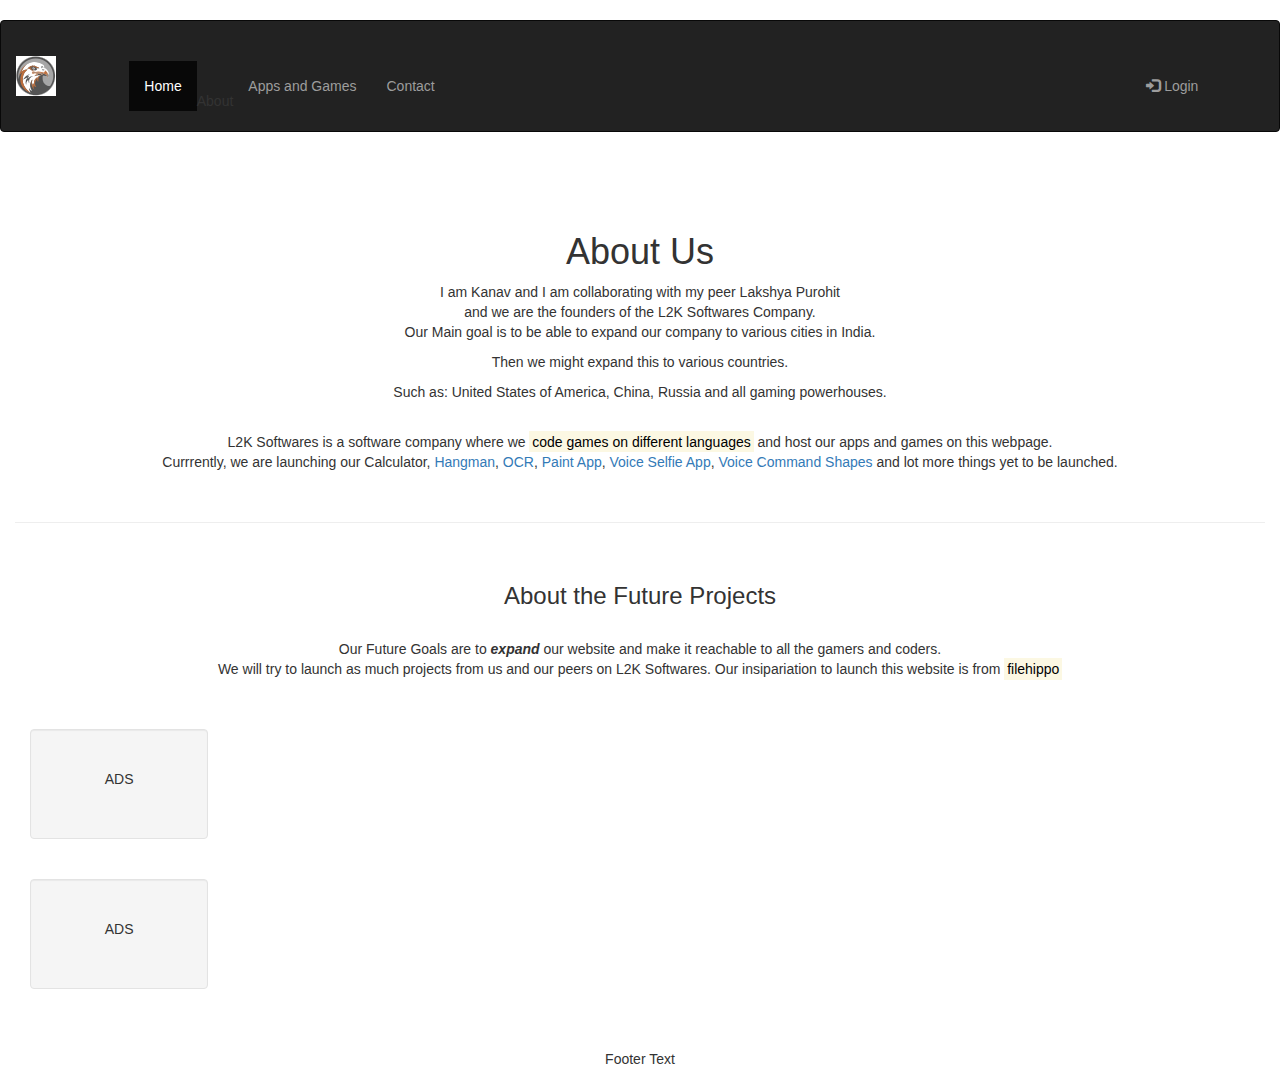
<file: index.html>
<!DOCTYPE html>
<html lang="en">
<head>
  <title>Bootstrap Example</title>
  <meta charset="utf-8">
  <meta name="viewport" content="width=device-width, initial-scale=1">
  <link rel="stylesheet" href="https://maxcdn.bootstrapcdn.com/bootstrap/3.4.1/css/bootstrap.min.css">
  <script src="https://ajax.googleapis.com/ajax/libs/jquery/3.6.0/jquery.min.js"></script>
  <script src="https://maxcdn.bootstrapcdn.com/bootstrap/3.4.1/js/bootstrap.min.js"></script>
  
   <style>
    .navbar {
      margin-bottom: 0;
      border-radius: 0;
    }
    

    .row.content {height: 450px}

    .sidenav {
      padding-top: 20px;
      background-color: #f1f1f1;
      height: 100%;
    }
    
    
    footer {
      background-color: #555;
      color: white;
      padding: 15px;
    }
    
    
      .sidenav { 
        height: auto;
        padding: 15px;
      }
      .row.content {height:auto;}
    </style>

</head>
<body>

<nav class="navbar navbar-inverse">
  <div class="container-fluid">
    <div class="navbar-header">
      <button type="button" class="navbar-toggle" data-toggle="collapse" data-target="#myNavbar">
        <span class="icon-bar"></span>
        <span class="icon-bar"></span>
        <span class="icon-bar"></span>                        
      </button>
      <a class="navbar-brand" href="#"> <img id="Logo" src="L2K LOGO 2.png"""> </a>
    </div>                                          
    <div class="collapse navbar-collapse" id="myNavbar">
      <ul class="nav navbar-nav">
        <li class="active"> <a href="index.html">Home</a></li>
        <li><a href="About.html"></a>About</li>
        <li><a href="appsgames.html" >Apps and Games</a></li>
        <li><a href="Contact.html">Contact</a></li>
        <li><a href="About.html"></a></li>
      </ul>
      <ul class="nav navbar-nav navbar-right">
        <li><a href="#"><span class="glyphicon glyphicon-log-in"></span> Login</a></li>
      </ul>
    </div>
  </div>
</nav>
 
<div class="container-fluid text-center">    
  <div class="rowcontent">

      <a href="#"></a>
<a href="#"></a>
<a href="#"></a>
<h1>About Us</h1>
      <p>I am Kanav and I am collaborating with my peer Lakshya Purohit
        <br>
        and we are the founders of the L2K Softwares Company.
        <br>
        Our Main goal is to be able to expand our company to various cities in India.</p>
        <p> Then we might expand this to various countries. </p>
        <p>Such as: United States of America, China, Russia and all gaming powerhouses.</p>
      <p>L2K Softwares is a software company where we <mark>code games on different languages</mark> and host our apps and games on this webpage. 
    <br>
    Currrently, we are launching our <a href="https://kanavpro23.github.io/Calculator/"></a>Calculator, <a href="https://github.com/Kanavpro23/Hangman/releases/download/v1.0/hangman.exe">Hangman</a>, <a href="https://whiteking2709.github.io/OCR/">OCR</a>, <a href="https://whiteking2709.github.io/Paint-app/">Paint App</a>, <a href="http://127.0.0.1:5500/index.html">Voice Selfie App</a>, <a href="https://whiteking2709.github.io/Voice-Command-Canvas/">Voice Command Shapes</a> and lot more things yet to be launched.</p>
      <hr>
      <h3>About the Future Projects</h3>
      <p>Our Future Goals are to <b><i>expand</i></b> our website and make it reachable to all the gamers and coders. 
    <br>
    We will try to launch as much projects from us and our peers on L2K Softwares. Our insipariation to launch this website is from <a href="https://filehippo.com/"> <mark>filehippo</mark></a> </p>
    </div>
    <div class="col-sm-2 sidenav">
      <div class="well">
        <p>ADS</p>
      </div>
      <div class="well">
        <p>ADS</p>
      </div>
    </div>
  </div>
</div>

<footer class="container-fluid text-center">
  <p>Footer Text</p>
</footer>

</body>
</html>
</file>
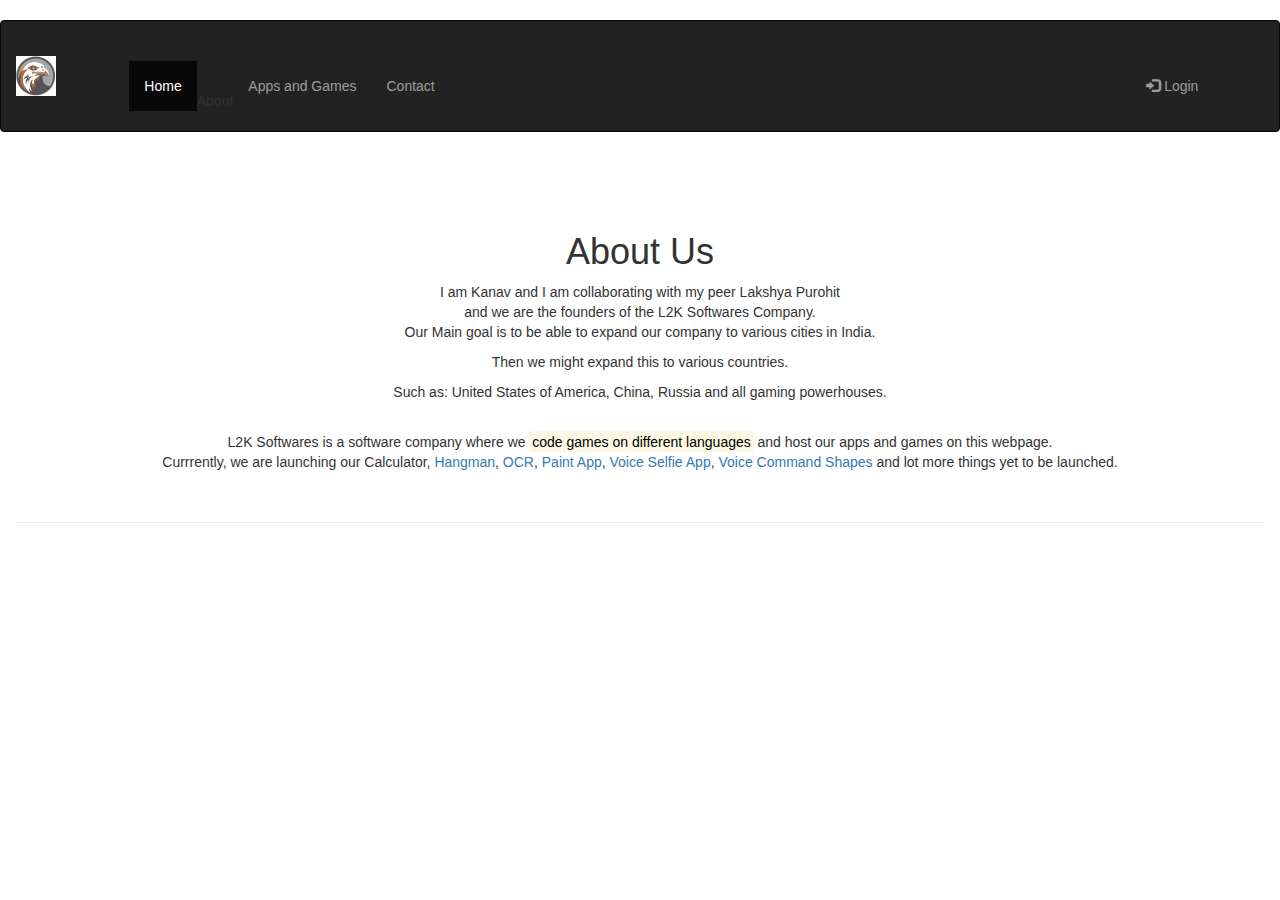
<file: About.html>
<!DOCTYPE html>
<html lang="en">
<head>
  <title>Bootstrap Example</title>
  <meta charset="utf-8">
  <meta name="viewport" content="width=device-width, initial-scale=1">
  <link rel="stylesheet" href="https://maxcdn.bootstrapcdn.com/bootstrap/3.4.1/css/bootstrap.min.css">
  <script src="https://ajax.googleapis.com/ajax/libs/jquery/3.6.0/jquery.min.js"></script>
  <script src="https://maxcdn.bootstrapcdn.com/bootstrap/3.4.1/js/bootstrap.min.js"></script>
  
   <style>
    .navbar {
      margin-bottom: 0;
      border-radius: 0;
    }
    

    .row.content {height: 450px}

    .sidenav {
      padding-top: 20px;
      background-color: #f1f1f1;
      height: 100%;
    }
    
    
    footer {
      background-color: #555;
      color: white;
      padding: 15px;
    }
    
    
      .sidenav { 
        height: auto;
        padding: 15px;
      }
      .row.content {height:auto;}
    </style>

</head>
<body>

<nav class="navbar navbar-inverse">
  <div class="container-fluid">
    <div class="navbar-header">
      <button type="button" class="navbar-toggle" data-toggle="collapse" data-target="#myNavbar">
        <span class="icon-bar"></span>
        <span class="icon-bar"></span>
        <span class="icon-bar"></span>                        
      </button>
      <a class="navbar-brand" href="#"> <img id="Logo" src="L2K LOGO 2.png"""> </a>
    </div>                                          
    <div class="collapse navbar-collapse" id="myNavbar">
      <ul class="nav navbar-nav">
        <li class="active"> <a href="index.html">Home</a></li>
        <li><a href="About.html"></a>About</li>
        <li><a href="appsgames.html" >Apps and Games</a></li>
        <li><a href="Contact.html">Contact</a></li>
      
                                   
      </ul>
      <ul class="nav navbar-nav navbar-right">
        <li><a href="#"><span class="glyphicon glyphicon-log-in"></span> Login</a></li>
      </ul>
    </div>
  </div>
</nav>
 
<div class="container-fluid text-center">    
  <div class="rowcontent">

      <a href="#"></a>
<a href="#"></a>
<a href="#"></a>
<h1>About Us</h1>
      <p>I am Kanav and I am collaborating with my peer Lakshya Purohit
        <br>
        and we are the founders of the L2K Softwares Company.
        <br>
        Our Main goal is to be able to expand our company to various cities in India.</p>
        <p> Then we might expand this to various countries. </p>
        <p>Such as: United States of America, China, Russia and all gaming powerhouses.</p>
      <p>L2K Softwares is a software company where we <mark>code games on different languages</mark> and host our apps and games on this webpage. 
    <br>
    Currrently, we are launching our <a href="https://kanavpro23.github.io/Calculator/"></a>Calculator, <a href="https://github.com/Kanavpro23/Hangman/releases/download/v1.0/hangman.exe">Hangman</a>, <a href="https://whiteking2709.github.io/OCR/">OCR</a>, <a href="https://whiteking2709.github.io/Paint-app/">Paint App</a>, <a href="http://127.0.0.1:5500/index.html">Voice Selfie App</a>, <a href="https://whiteking2709.github.io/Voice-Command-Canvas/">Voice Command Shapes</a> and lot more things yet to be launched.</p>
      <hr>
</file>
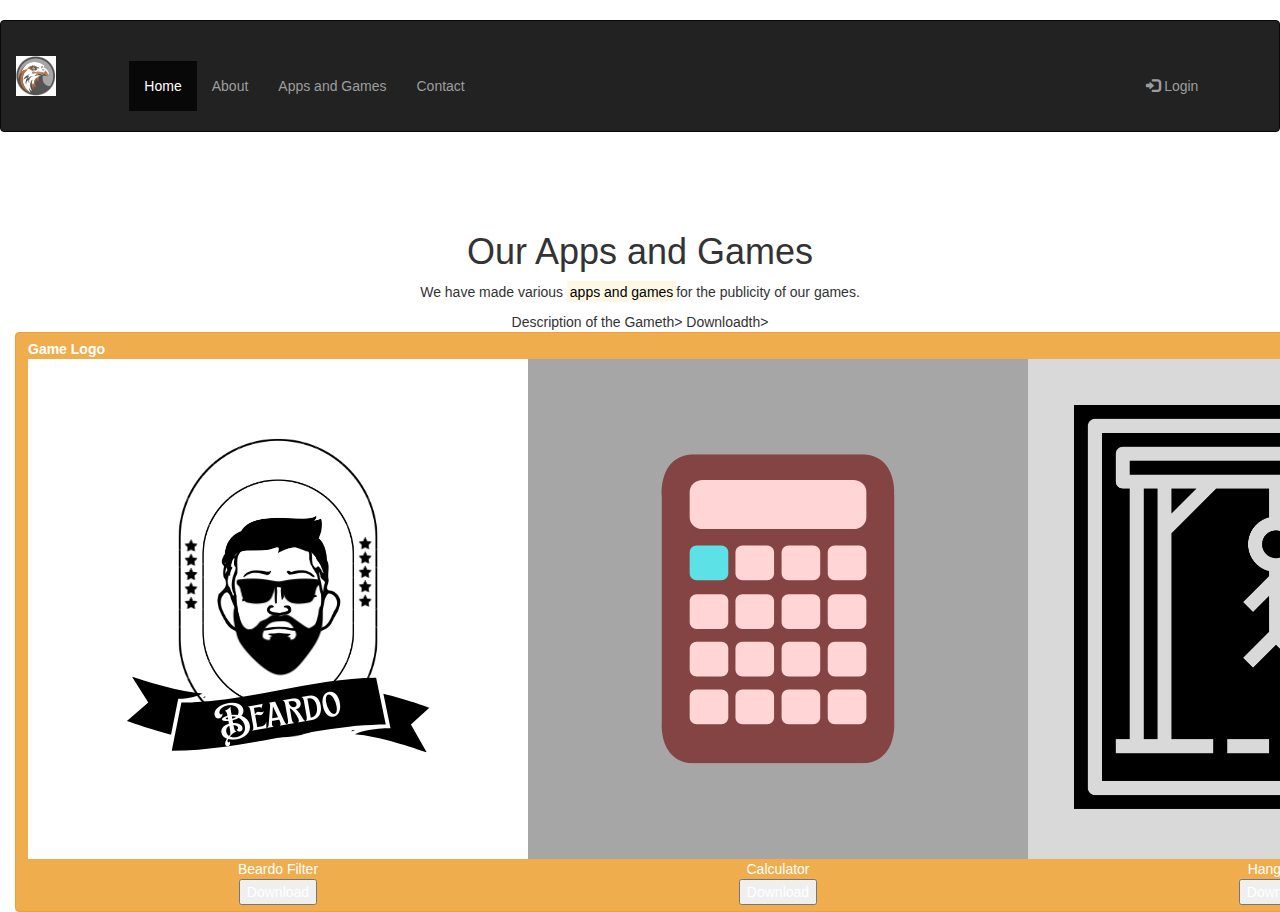
<file: appsgames.html>
<!DOCTYPE html>
<html>
      <title>Bootstrap Example</title>
      <meta charset="utf-8">
      <meta name="viewport" content="width=device-width, initial-scale=1">
      <link rel="stylesheet" href="https://maxcdn.bootstrapcdn.com/bootstrap/3.4.1/css/bootstrap.min.css">
      <script src="https://ajax.googleapis.com/ajax/libs/jquery/3.6.0/jquery.min.js"></script>
      <script src="https://maxcdn.bootstrapcdn.com/bootstrap/3.4.1/js/bootstrap.min.js"></script>
      
       <style>
        .navbar {
          margin-bottom: 0;
          border-radius: 0;
        }
        
    
        .row.content {height: 450px}
    
        .sidenav {
          padding-top: 20px;
          background-color: #f1f1f1;
          height: 100%;
        }
        
        
        footer {
          background-color: #555;
          color: white;
          padding: 15px;
        }
        
        
          .sidenav { 
            height: auto;
            padding: 15px;
          }
          .row.content {height:auto;}
        </style>
    
    </head>
    <body>
    
    <nav class="navbar navbar-inverse">
      <div class="container-fluid">
        <div class="navbar-header">
          <button type="button" class="navbar-toggle" data-toggle="collapse" data-target="#myNavbar">
            <span class="icon-bar"></span>
            <span class="icon-bar"></span>
            <span class="icon-bar"></span>                        
          </button>
          <a class="navbar-brand" href="#"> <img id="Logo" src="L2K LOGO 2.png"> </a>
        </div>                                          
        <div class="collapse navbar-collapse" id="myNavbar">
          <ul class="nav navbar-nav">
            <li class="active"><a href="index.html">Home</a></li>
            <li><a href="#">About</a></li>
            <li><a href="appsgames.html">Apps and Games</a></li>
            <li><a href="#">Contact</a></li>
          </ul>
          <ul class="nav navbar-nav navbar-right">
            <li><a href="#"><span class="glyphicon glyphicon-log-in"></span> Login</a></li>
          </ul>
        </div>
      </div>
    </nav>
     
    <div class="container-fluid text-center">    
      <div class="rowcontent">
    
          <a href="#"></a>
    <a href="#"></a>
    <a href="#"></a>
<body>
<h1>Our Apps and Games</h1>
<p>We have made various <mark>apps and games</mark>for the publicity of our games.</p>

   

    <div> 
        <table style:height:50px; width:50px; class="btn btn-warning">
            <tr>
    <th>Game Logo</th>
    <th></th>Description of the Game</div>th>
    <th></th>Download</div>th></Td>
        </tr>
    <tr>
    <td><a> <img id="beardo" src="Beardo logo.png"></a></td>
    <td><a> <img id="calci" src="calculator_logo.png"></a></td>
    <td><a> <img id="hangu" src="Hangman_logo.png"></a></td>
    <td><a> <img id="ocr" src="Ocr logo.png"></a></td>
    </tr>  

    <tr>
    <td>Beardo Filter</td>
    <td>Calculator</td>
    <td>Hangman</td>
    <td>Optical Character Recognization</td>
        </tr>
    <tr>
    <td><button>Download</button></td>
    <td><button>Download</button></td>
    <td><button>Download</button></td>
    <td><button>Download</button></td>  
     </tr>    
</table>
</div>
</body>
</html>
</file>
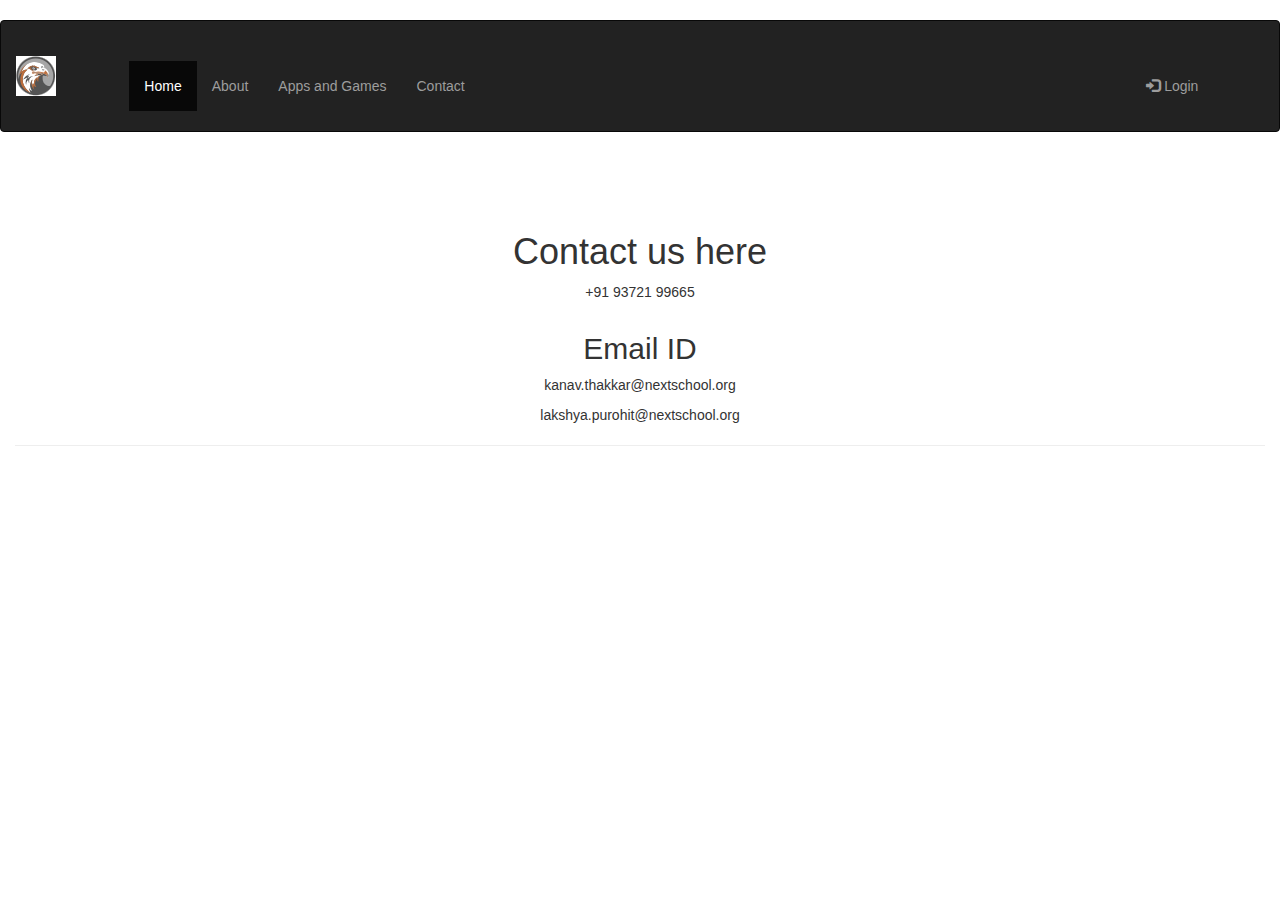
<file: Contact.html>
<!DOCTYPE html>
<html>
      <title>Bootstrap Example</title>
      <meta charset="utf-8">
      <meta name="viewport" content="width=device-width, initial-scale=1">
      <link rel="stylesheet" href="https://maxcdn.bootstrapcdn.com/bootstrap/3.4.1/css/bootstrap.min.css">
      <script src="https://ajax.googleapis.com/ajax/libs/jquery/3.6.0/jquery.min.js"></script>
      <script src="https://maxcdn.bootstrapcdn.com/bootstrap/3.4.1/js/bootstrap.min.js"></script>
      
       <style>
        .navbar {
          margin-bottom: 0;
          border-radius: 0;
        }
        
    
        .row.content {height: 450px}
    
        .sidenav {
          padding-top: 20px;
          background-color: #f1f1f1;
          height: 100%;
        }
        
        
        footer {
          background-color: #555;
          color: white;
          padding: 15px;
        }
        
        
          .sidenav { 
            height: auto;
            padding: 15px;
          }
          .row.content {height:auto;}
        </style>
    
    </head>
    <body>
    
    <nav class="navbar navbar-inverse">
      <div class="container-fluid">
        <div class="navbar-header">
          <button type="button" class="navbar-toggle" data-toggle="collapse" data-target="#myNavbar">
            <span class="icon-bar"></span>
            <span class="icon-bar"></span>
            <span class="icon-bar"></span>                        
          </button>
          <a class="navbar-brand" href="#"> <img id="Logo" src="L2K LOGO 2.png"> </a>
        </div>                                          
        <div class="collapse navbar-collapse" id="myNavbar">
          <ul class="nav navbar-nav">
            <li class="active"><a href="index.html">Home</a></li>
            <li><a href="index.html">About</a></li>
            <li><a href="appsgames.html">Apps and Games</a></li>
            <li><a href="Contact.html">Contact</a></li>
          </ul>
          <ul class="nav navbar-nav navbar-right">
            <li><a href="#"><span class="glyphicon glyphicon-log-in"></span> Login</a></li>
          </ul>
        </div>
      </div>
    </nav>
     
    <div class="container-fluid text-center">    
      <div class="rowcontent">
    
          <a href="#"></a>
    <a href="#"></a>
    <a href="#"></a>
    <h1>Contact us here</h1>
    <p>+91 93721 99665</p>
    <div class="woo-message wrap">
        <div class="container"></div> 
    <h2>Email ID</h2>
    <P>kanav.thakkar@nextschool.org</P>
    <P>lakshya.purohit@nextschool.org</P>
    <hr>
</file>
